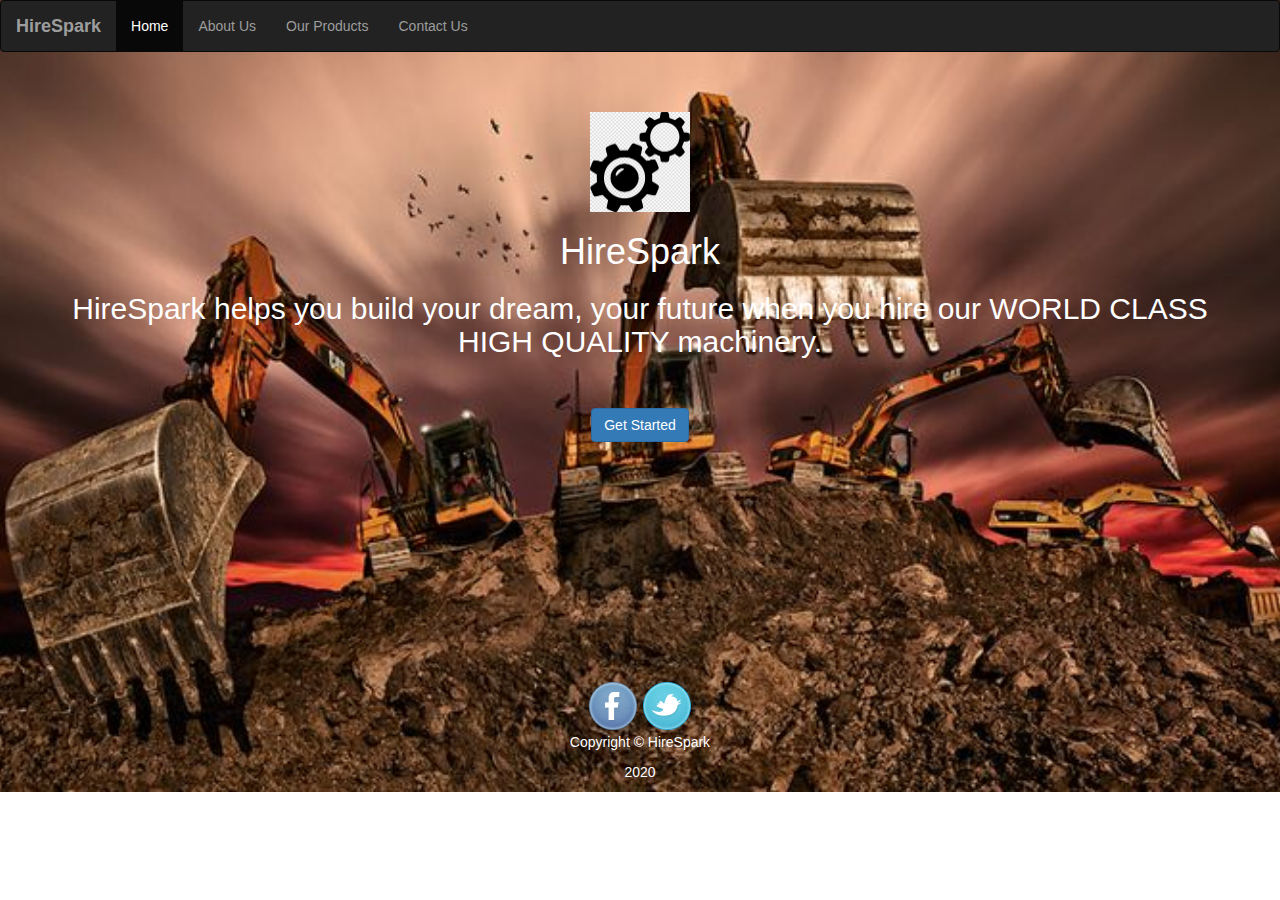
<file: index.html>
<!DOCTYPE html>
<html>

<head>
    <title>HireSpark</title>
    <meta charset="utf-8">
    <meta name="viewport" content="width=device-width, initial-scale=1">
    <link rel="stylesheet" href="https://maxcdn.bootstrapcdn.com/bootstrap/3.4.1/css/bootstrap.min.css">
    <script src="https://ajax.googleapis.com/ajax/libs/jquery/3.5.1/jquery.min.js"></script>
    <script src="https://maxcdn.bootstrapcdn.com/bootstrap/3.4.1/js/bootstrap.min.js"></script>
    <link href="css/styles.css" rel="stylesheet" type="text/css">

</head>

<body>
    <nav class="navbar navbar-inverse">
        <div class="container-fluid">
            <div class="navbar-header">
                <a class="navbar-brand" href="index.html"><strong>HireSpark</strong></a>
            </div>
            <ul class="nav navbar-nav">
                <li class="active"><a href="index.html">Home</a></li>
                <li><a href="about.html">About Us</a></li>
                <li><a href="products.html">Our Products</a></li>
                <li><a href="contact.html">Contact Us</a></li>
            </ul>
        </div>
    </nav>

    <br><br>

    <header class="masthead">
        <div class="container d-flex h-100 align-items-center">
            <div class="mx-auto text-center">
                <img src="img/logo.jpg" alt="logo" id="logo" height='100' width='100'>
                <h1>HireSpark</h1>
                <h2>HireSpark helps you build your dream, your future when you hire our WORLD CLASS HIGH QUALITY machinery.</h2>
                <br><br>
                <a href="#products" class="btn btn-primary js-scroll-trigger">Get Started</a>
            </div>
        </div>
    </header>
    <br><br><br><br><br><br>
    <br><br><br><br><br><br>
    <footer>
        <section class="contact-section bg-black">
            <div class="contact">
                <div class="social d-flex justify-content-center">
                    <img src="img/social_icons/facebook.png">
                    <img src="img/social_icons/twitter.png">
                </div>
                <p>Copyright &copy; HireSpark</p>
                <p>2020</p>
            </div>
        </section>
    </footer>

    <script src="https://maxcdn.bootstrapcdn.com/bootstrap/4.3.1/js/bootstrap.min.js"></script>
    <script src="js/scripts.js"></script>
</body>

</html>
</file>
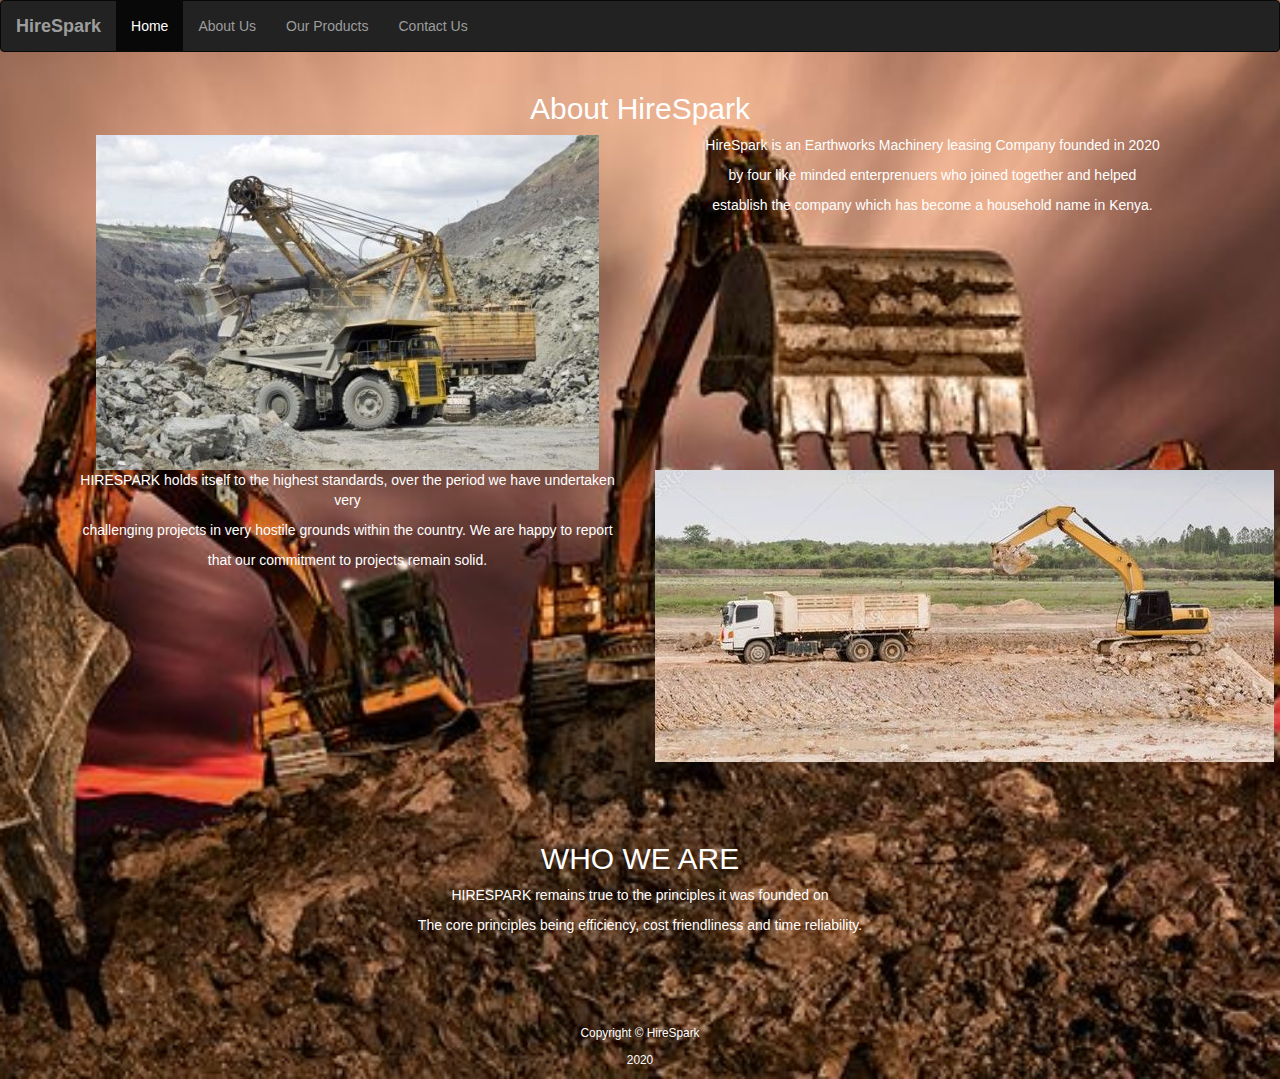
<file: about.html>
<!DOCTYPE html>
<html>

<head>
    <title>HireSpark</title>
    <meta charset="utf-8">
    <meta name="viewport" content="width=device-width, initial-scale=1">
    <link rel="stylesheet" href="https://maxcdn.bootstrapcdn.com/bootstrap/3.4.1/css/bootstrap.min.css">
    <script src="https://ajax.googleapis.com/ajax/libs/jquery/3.5.1/jquery.min.js"></script>
    <script src="https://maxcdn.bootstrapcdn.com/bootstrap/3.4.1/js/bootstrap.min.js"></script>
    <link href="css/styles.css" rel="stylesheet" type="text/css">

</head>

<body>
    <nav class="navbar navbar-inverse">
        <div class="container-fluid">
            <div class="navbar-header">
                <a class="navbar-brand" href="#"><strong>HireSpark</strong></a>
            </div>
            <ul class="nav navbar-nav">
                <li class="active"><a href="#">Home</a></li>
                <li><a href="#about-us">About Us</a></li>
                <li><a href="#products">Our Products</a></li>
                <li><a href="#contact">Contact Us</a></li>
            </ul>
        </div>
    </nav>

    <section id="about.html" class="about-section text-center">
        <div class="container">
            <h2>About HireSpark</h2>
            <div class="row" id="us">
                <div class="col-md-6" id="onsite">
                    <img src="img/onsite.jpg" alt="machine on site">
                </div>
                <div class="col-md-6">
                    <p>HireSpark is an Earthworks Machinery leasing Company founded in 2020</p>
                    <p>by four like minded enterprenuers who joined together and helped</p>
                    <p>establish the company which has become a household name in Kenya.</p>
                </div>
            </div>
            <div class="row">
                <div class="col-md-6">
                    <p>HIRESPARK holds itself to the highest standards, over the period we have undertaken very</p>
                    <p>challenging projects in very hostile grounds within the country. We are happy to report</p>
                    <p>that our commitment to projects remain solid.</p>
                </div>
                <div class="col-md-6">
                    <img src="img/onsite2.jpg" alt="machine on second site">
                </div>
            </div>
        </div>

        <br><br><br>

        <div>
            <h2>WHO WE ARE</h2>
            <p>HIRESPARK remains true to the principles it was founded on</p>
            <p>The core principles being efficiency, cost friendliness and time reliability.</p>
        </div>

    </section>
    <br><br><br><br>
    <footer class="bg-black small text-center text-white-50">
        <div class="container">
            <p>Copyright &copy; HireSpark</p>
            <p>2020</p>
        </div>
    </footer>

    <script src="https://maxcdn.bootstrapcdn.com/bootstrap/4.3.1/js/bootstrap.min.js"></script>
    <script src="js/scripts.js"></script>
</body>

</html>
</file>
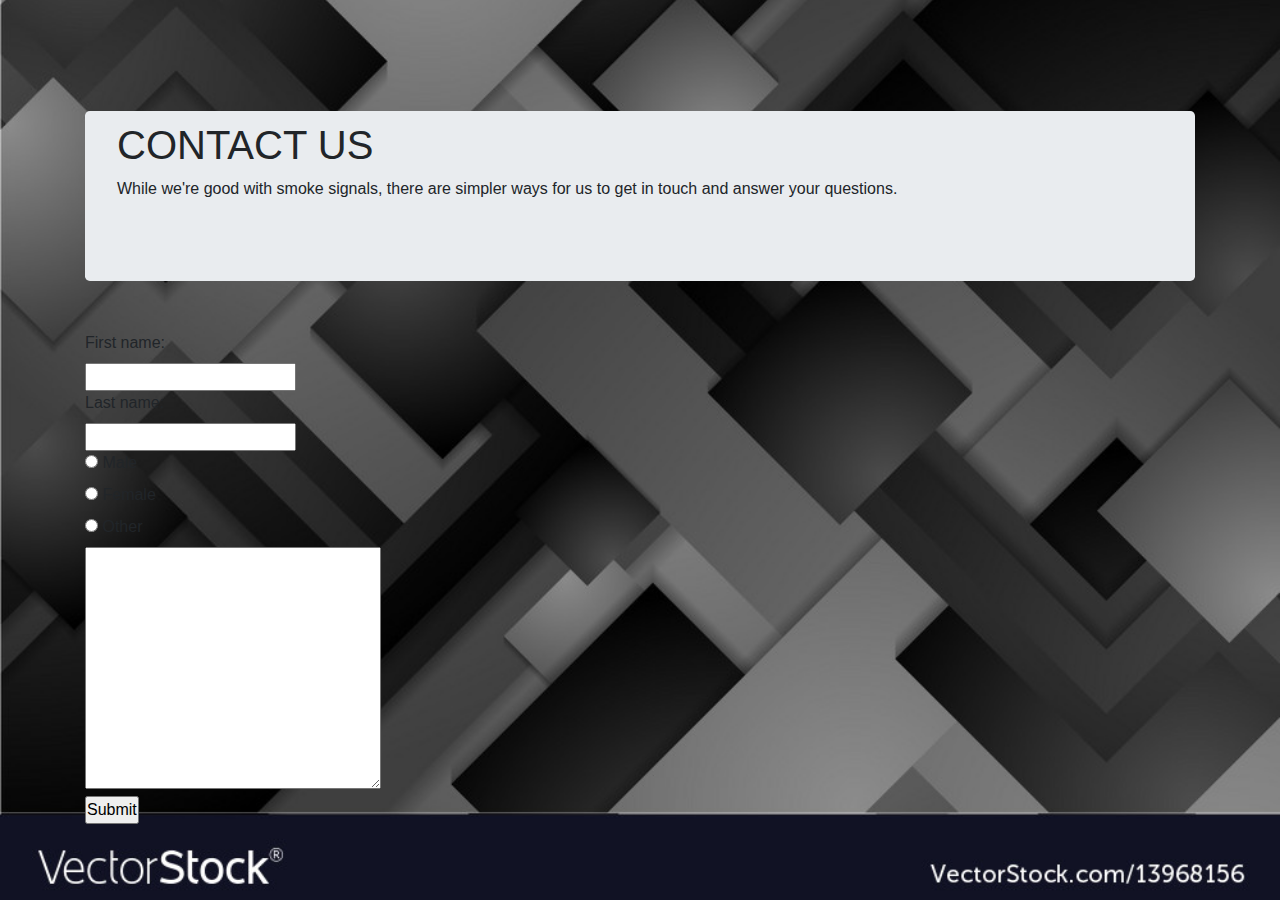
<file: contact.html>
<!DOCTYPE html>
<html lang="en" dir="ltr">
  <head>
    <meta charset="utf-8">
    <title>CONTACT</title>
    <link href="css/bootstrap.css" rel="stylesheet" type="text/css">
    <link href="css/product.css" rel="stylesheet" type="text/css">
  </head>
  <body>
    <div class="container">
      <div class="jumbotron" id="contact">
        <h1> CONTACT US</h1>
        <p> While we're good with smoke signals, there are simpler ways for us to get in touch and answer your questions.</p>
        </div>
        <form>
            <label for="fname">First name:</label><br>
            <input type="text" id="fname" name="fname"><br>
            <label for="lname">Last name:</label><br>
            <input type="text" id="lname" name="lname"><br>
            <input type="radio" id="male" name="gender" value="male">
             <label for="male">Male</label><br>
             <input type="radio" id="female" name="gender" value="female">
             <label for="female">Female</label><br>
             <input type="radio" id="other" name="gender" value="other">
             <label for="other">Other</label><br>
             <textarea name="message" rows="10" cols="30">

              </textarea><br>
             <input type="submit" value="Submit">
        </form>

  </body>
</html>
</file>
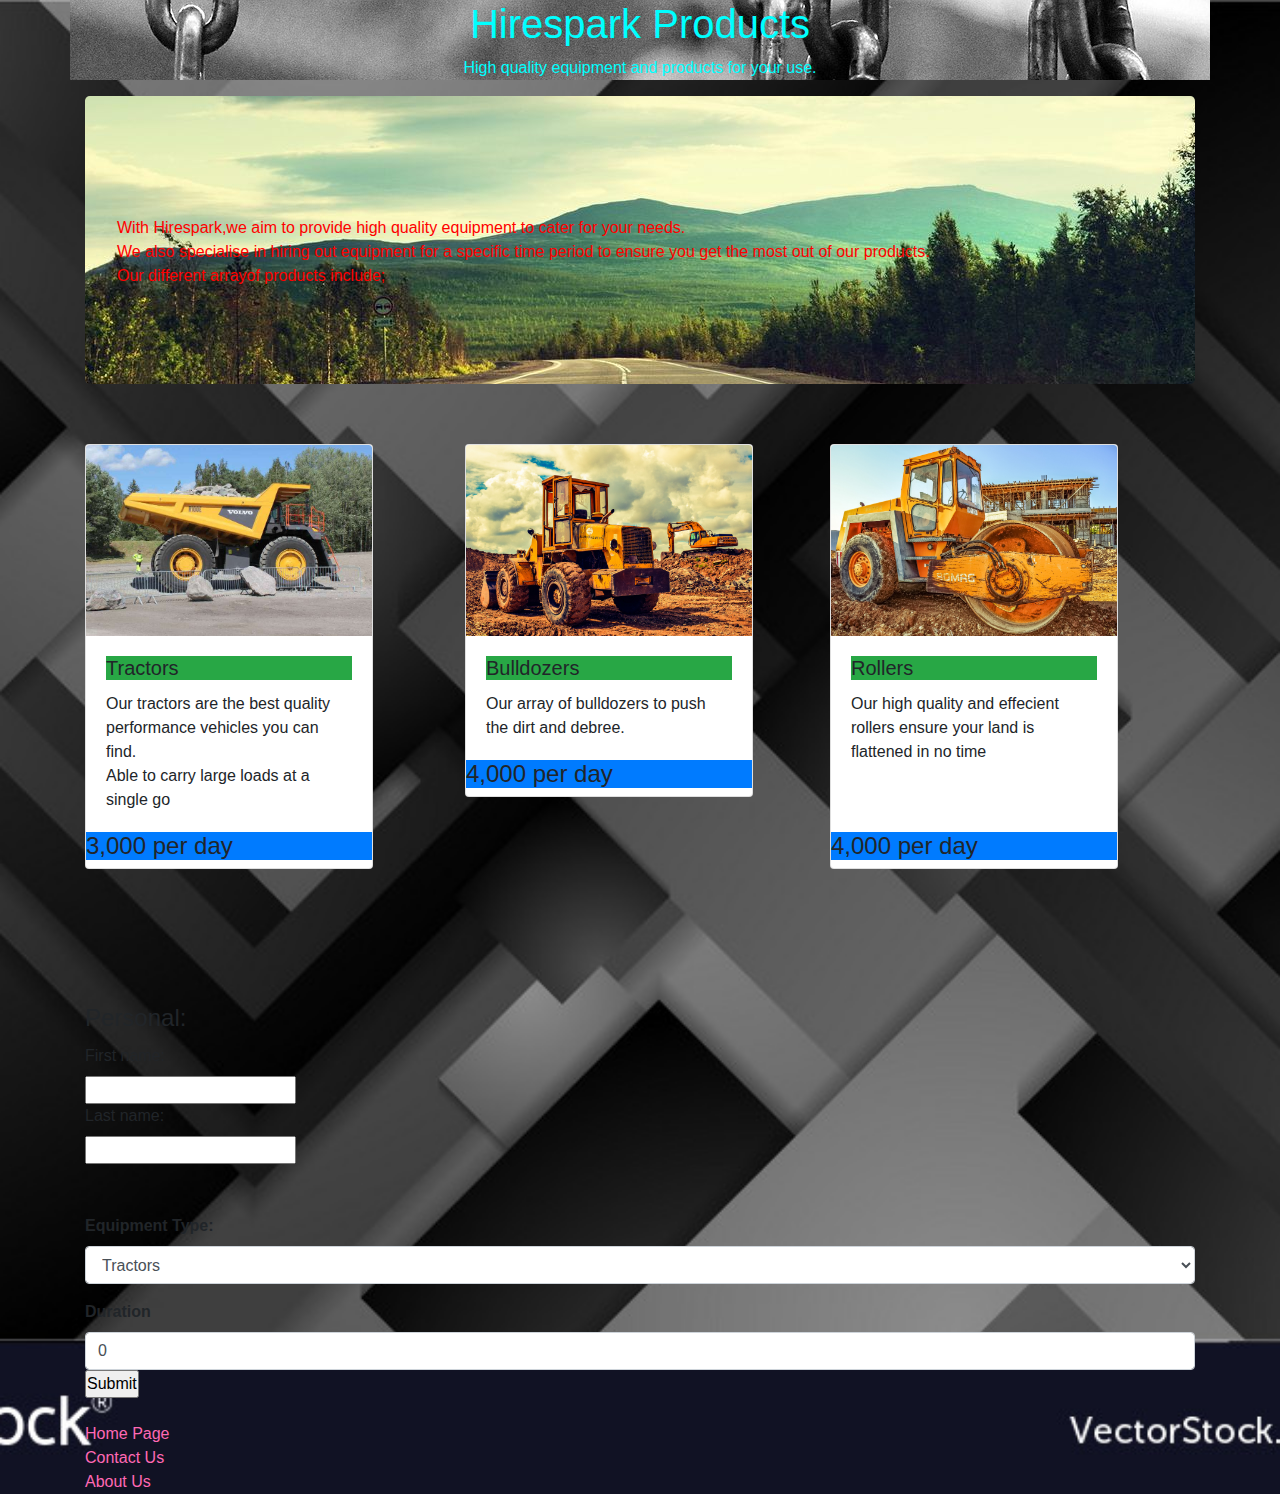
<file: products.html>
<!DOCTYPE html>
<html lang="en" dir="ltr">
  <head>
    <meta charset="utf-8">
    <meta name="viewport" content="width=device-width, initial-scale=1.0">
    <title>Products</title>

      <link href="css/bootstrap.css" rel="stylesheet" type="text/css">
      <link href="css/product.css" rel="stylesheet" type="text/css">
      <script src="https://ajax.googleapis.com/ajax/libs/jquery/3.5.1/jquery.min.js"></script>
      <script src="https://maxcdn.bootstrapcdn.com/bootstrap/3.4.1/js/bootstrap.min.js"></script>
      <script src="js/scripts.js"></script>
  </head>
  <body>
    <!-- Head Section -->
  <div class="container" id="head">

  <h1 >Hirespark Products </h1>
  <p>High quality equipment and products for your use. </p>
  </div>
  <!-- End of Head Section -->
  <!-- Menu Icons -->
<div class="container">
 <div class="jumbotron" id="word">
<p style="color:red;" >With Hirespark,we aim to provide high quality equipment to cater for your needs.<br> We also specialise in hiring out equipment for a specific time period to ensure you get the most out of our products.<br> Our different arrayof products include;</p>
 </div>
<div class="row">
 <div class="col-sm-4">
   <div class="card" style="width: 18rem;">
     <img src="img/products/dumptruck.jpg" class="card-img-top" alt="An image of a tractor">
       <div class="card-body">
         <h5 class="bg-success card-title">Tractors</h5>
         <p class="card-text">Our tractors are the best quality performance vehicles you can find.<br>Able to carry large loads at a single go </p>
 </div>
 <h4 class="bg-primary title">3,000 per day</h4>

   </div>
     </div>
 <div class="col-sm-4">

     <div class="card" style="width: 18rem;">
       <img src="img/products/bulldozer.jpg" class="card-img-top" alt="An image of a bulldozer">
         <div class="card-body">
          <h5 class="bg-success card-title">Bulldozers</h5>
           <p class="card-text">Our array of bulldozers to push the dirt and debree.</p>
         </div>
           <h4 class="bg-primary title">4,000 per day</h4>


        </div>
         </div>
  <div class="card" style="width: 18rem;">
    <img src="img/products/roller.jpg" class="card-img-top" alt="An image of a roller">
      <div class="card-body">
        <h5 class="bg-success card-title">Rollers</h5>
         <p class="card-text">Our high quality and effecient rollers ensure your land is flattened in no time</p>
       </div>
         <h4 class="bg-primary title">4,000 per day</h4>

  </div>
     </div>
     <!-- End of Menu section -->
     <!--Input details-->
        <div class="container-fluid" id="contact">
           <div class="row">
<form action="/action_page.php" target="_self">
  <fieldset>
    <legend>Personal:</legend>

<label for="fname" required>First name:</label><br>
<input type="text" id="fname" name="fname"><br>
<label for="lname" required>Last name:</label><br>
<input type="text" id="lname" name="lname"><br>

</fieldset>
        </div>
         </div>

<!-- Select Equipment -->
  <div class="form-group">
    <label for="equipment" class="lables"><b>Equipment Type:</b></label>
                     <select required name="equipment" id="equipment" class="form-control">
                         <option id="tractor" value="3000" label="Tractors"></option>

                         <option id="roller" value="4000" label="Rollers"></option>
                         <option id="bull" value="4000" label="Bulldozer"></option>
                     </select>
                 </div>
       <!-- Duration-->
       <label for="duration" class="lables"><b>Duration</b></label>
                     <input id="duration" type="number" class="product-duration form-control" name="product_duration" value="0">

        <input type="submit" value="Submit"><br><br>

        <!-- link for home button -->
        <a href="index.html">Home Page</a><br>
        <a href="contact.html">Contact Us</a><br>
        <a href="about.html">About Us</a>




</div>
  </body>
</html>
</file>
<file: css/styles.css>
body {
    background-image: url('../img/machinery.jpg');
    background-position: center;
    background-repeat: no-repeat;
    background-size: cover;
    color: #fff;
}

.contact {
    width: 100%;
    padding-right: 15px;
    padding-left: 15px;
    margin-right: auto;
    margin-left: auto;
    text-align: center;
}
</file>
<file: css/product.css>
* {
    box-sizing: border-box;
    margin: 0;
    padding: 0;
}
body {
    background-image: url('../img/products/dark.jpg');
    background-position: center;
    background-repeat: no-repeat;
    background-size: cover;

}

#first {
    padding-top: 14%;
    margin-bottom: 9%;
}

#head{
  background-image: url('../img/products/hook.jpg');
  color: cyan;
  text-align: center;
}

.col-md-12 {
    width: 100%;
    color: #fff;
    font-family: 'Courgette', cursive;
    font-size: calc(1vw + 1vh + .5vmin);
    font-size: 1.1em;
}
#word{
  background-image: url('../img/products/road.jpg');
  text-decoration-color: red;
  margin-bottom: 50px;
  background-position: center;
  padding-top: 120px;
  padding-bottom: 80px;

}
.form-cont textarea {
    margin-top: 10px;
    width: 100%;
    background: transparent;
}
#contact {
    padding-top: 10px;
    margin-bottom: 50px;
    background-size: cover;
    background-position: cover;
    width: 100%;
    max-width: 100%;
    margin-top: 10%;
}
.card {
    margin: 10px 0;
    position: relative;
    overflow: hidden;
}
.card:hover img {
    transform: scale(1.2);
    transition: all 0.3s ease;
}
a {
  color: hotpink;
}
</file>
